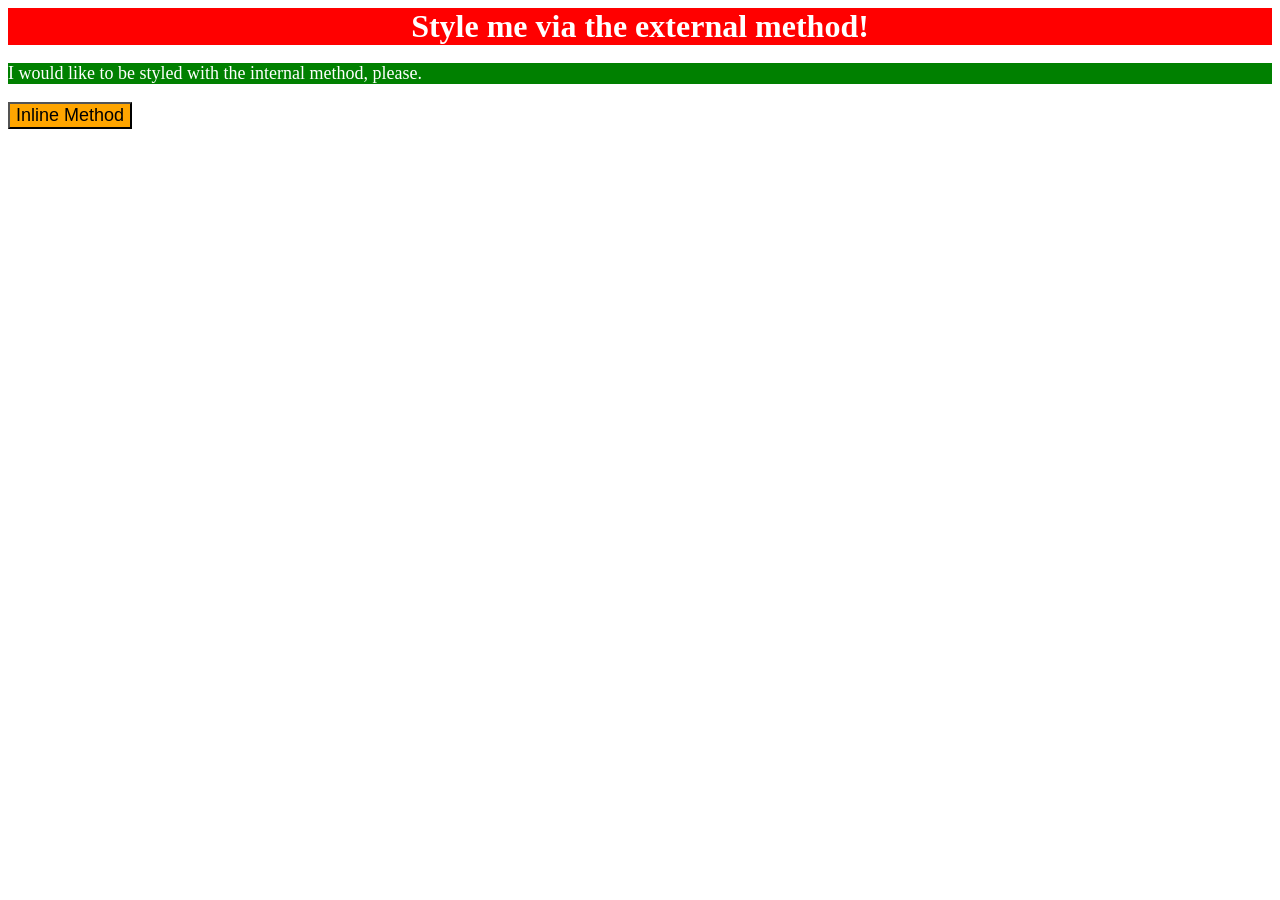
<file: foundations/intro-to-css/01-css-methods/index.html>
<!doctype html>
<html lang="en">
  <head>
    <meta charset="UTF-8" />
    <meta http-equiv="X-UA-Compatible" content="IE=edge" />
    <meta name="viewport" content="width=device-width, initial-scale=1.0" />
    <title>Methods for Adding CSS</title>
    <link rel="stylesheet" href="./style.css" />

    <style>
      p {
        background-color: green;
        color: white;
        font-size: 18px;
      }
    </style>
  </head>
  <body>
    <div>Style me via the external method!</div>
    <p>I would like to be styled with the internal method, please.</p>
    <button style="background-color: orange; font-size: 18px">
      Inline Method
    </button>
  </body>
</html>
</file>
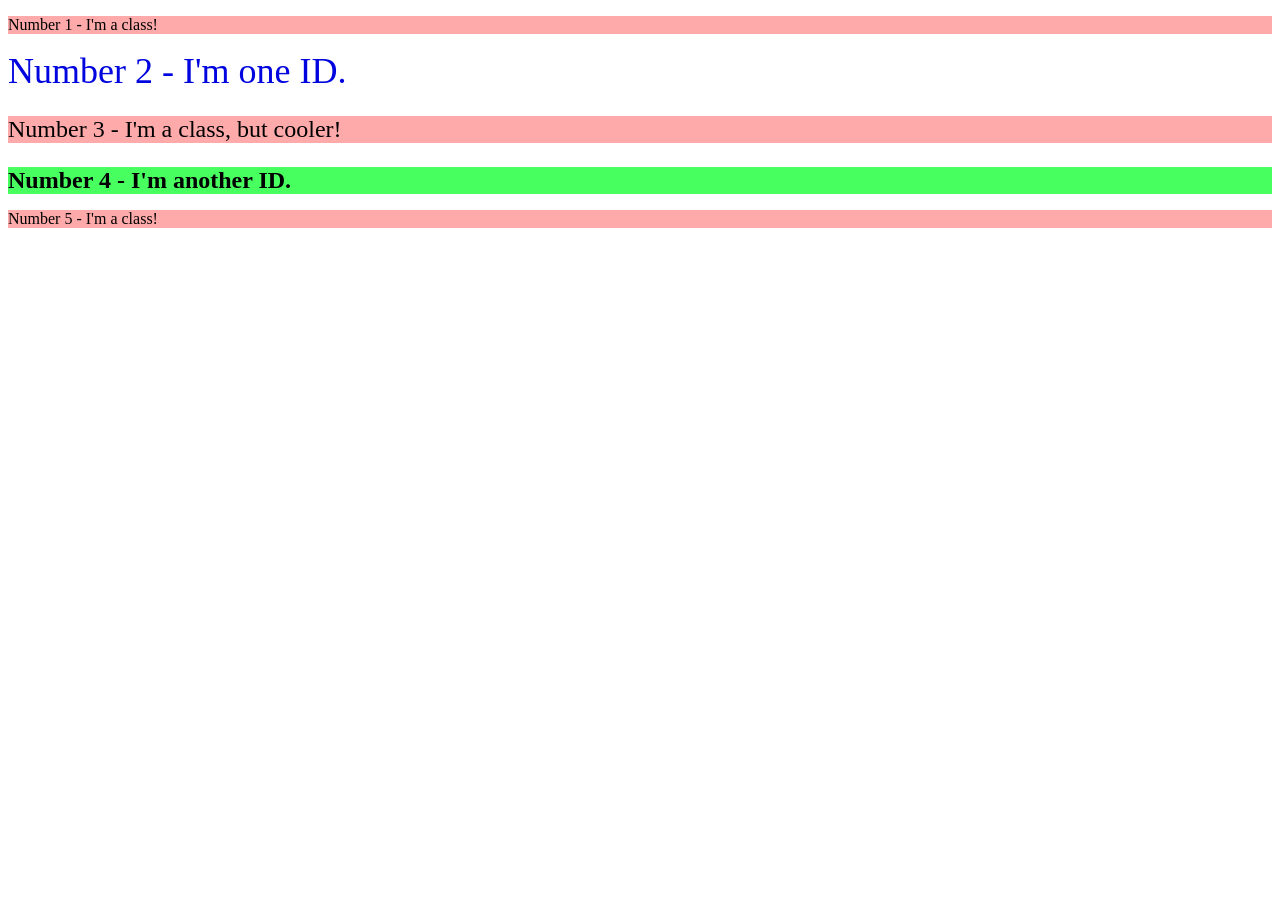
<file: foundations/intro-to-css/02-class-id-selectors/index.html>
<!doctype html>
<html lang="en">
  <head>
    <meta charset="UTF-8" />
    <meta http-equiv="X-UA-Compatible" content="IE=edge" />
    <meta name="viewport" content="width=device-width, initial-scale=1.0" />
    <title>Class and ID Selectors</title>
    <link rel="stylesheet" href="style.css" />
  </head>
  <body>
    <p class="odd">Number 1 - I'm a class!</p>
    <div id="id1">Number 2 - I'm one ID.</div>
    <p class="odd common-font-size">Number 3 - I'm a class, but cooler!</p>
    <div class="common-font-size" id="id2">Number 4 - I'm another ID.</div>
    <p class="odd">Number 5 - I'm a class!</p>
  </body>
</html>
</file>
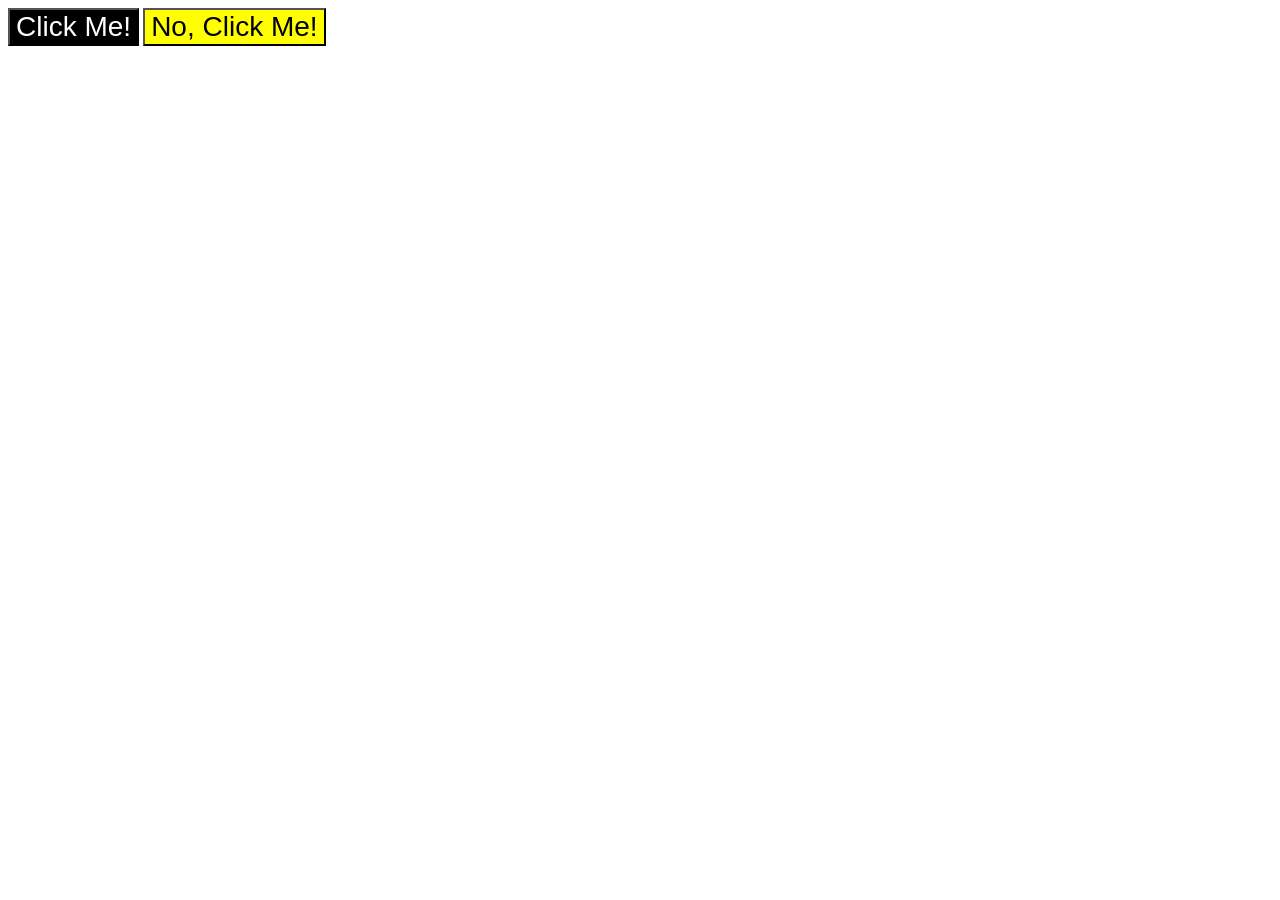
<file: foundations/intro-to-css/03-grouping-selectors/index.html>
<!DOCTYPE html>
<html lang="en">
  <head>
    <meta charset="UTF-8">
    <meta http-equiv="X-UA-Compatible" content="IE=edge">
    <meta name="viewport" content="width=device-width, initial-scale=1.0">
    <title>Grouping Selectors</title>
    <link rel="stylesheet" href="style.css">
  </head>
  <body>
    <button class="black-button">Click Me!</button>
    <button class="yellow-button">No, Click Me!</button>
  </body>
</html>
</file>
<file: foundations/intro-to-css/01-css-methods/style.css>
div {
  background-color: red;
  color: white;
  font-size: 32px;
  text-align: center;
  font-weight: bold;
}
</file>
<file: foundations/intro-to-css/02-class-id-selectors/style.css>
/* Add CSS Styling */
.odd {
  background-color: #ffaaaa;
  font-style: Verdana, "DejaVu Sans", sans-serif;
}

#id1 {
  color: rgb(0, 4, 222);
  font-size: 36px;
}

.common-font-size {
  font-size: 24px;
}

#id2 {
  background-color: #48ff60;
  font-weight: bold;
}
</file>
<file: foundations/intro-to-css/03-grouping-selectors/style.css>
/* Add CSS Styling */
.black-button,
.yellow-button {
  font-size: 28px;
  font-style: Helvetica, "Times New Roman", sans-serif;
}

.black-button {
  background-color: black;
  color: white;
}

.yellow-button {
  background-color: yellow;
}
</file>
